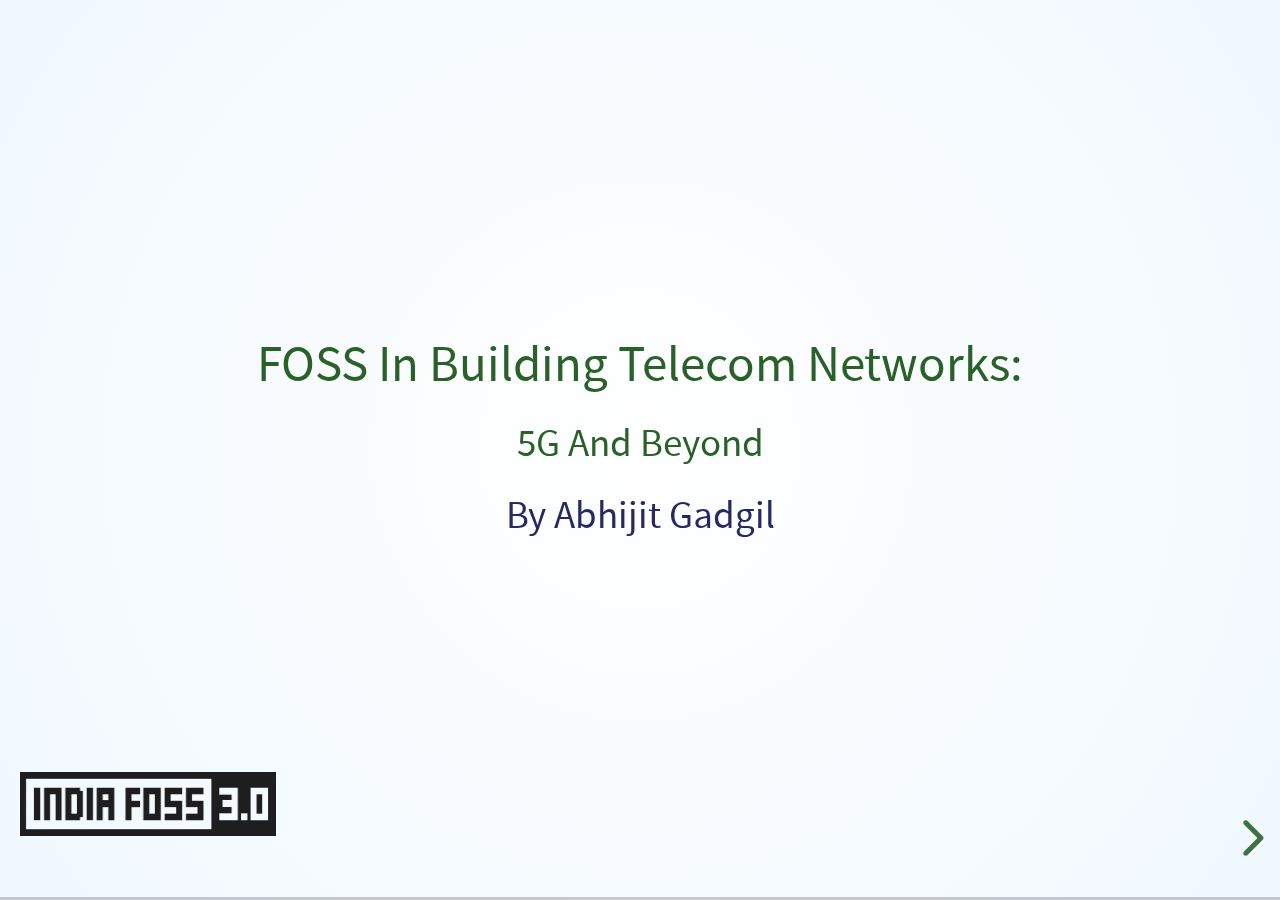
<file: slides/foss30-2023/index.html>
<!doctype html>
<html>
  <head>
    <meta charset="utf-8">
    <meta name="viewport" content="width=device-width, initial-scale=1.0, maximum-scale=1.0, user-scalable=no">
    <meta name="date" content="2023-09-22">

    <title>FOSS in Building Telecom Networks: 5G and Beyond</title>

    <link rel="stylesheet" href="/slides/css/reset.css">
    <link rel="stylesheet" href="/slides/css/reveal.css">
    <link rel="stylesheet" href="/slides/css/theme/hyphenos.css">
    <link rel="stylesheet" href="/slides/css/theme/foss.css">

    <!-- Theme used for syntax highlighting of code -->
    <link rel="stylesheet" href="/slides/hl/styles/foundation.min.css">

    <!-- Printing and PDF exports -->
    <script>
      var link = document.createElement( 'link' );
      link.rel = 'stylesheet';
      link.type = 'text/css';
      link.href = window.location.search.match( /print-pdf/gi ) ? '/slides/css/print/pdf.css' : '/slides/css/print/paper.css';
      document.getElementsByTagName( 'head' )[0].appendChild( link );
    </script>
		<script data-goatcounter="https://stats.hyphenos.io/count"
        async src="//stats.hyphenos.io/count.js"></script>
  </head>
  <body>
    <div class="reveal">
      <div class="slides">


<section>
	<h3>FOSS in building Telecom Networks:</h3>
			<h4>5G and Beyond</h4>
      <h4 class="hosblue"> by Abhijit Gadgil</h4>

</section>
<section data-markdown data-separator="^---"
	 data-separator-vertical="^--"
	 data-separator-notes="^Notes:">

	<script type="text/template">
### Overview of the talk

* 5G Network Architecture
* FOSS Projects in Telecom Infrastructure space
* My contributions to FOSS projects
---

### About Me

1. hyphenOs Software Labs - Systems Software.
2. I am a FOSS Enthusiast, mainly interested in use of FOSS in Modern Telecom Infrastructure.
3. Contributing to several projects in Rust in this space.

---

## 5G Network Architecture
![5G Network](/slides/foss30-2023/5g_network_architecture.drawio.svg "Network Architecture")
--
## 5G Network Architecture

1. Radio Access Network (RAN)
 - Multiplexing Users
 - Providing Radio services
 - Connectivity to the Core Network
2. Core Network
 - User Authentication
 - Network Policies
 - Connectivity to Internet
---
## OpenRAN

![OpenRAN](/slides/foss30-2023/openran.svg "Open RAN")

---

## 5G Core Network
![Core Network](/slides/foss30-2023/core.png "5G Core")

####  (credit: 5g.systemsapproach.org)
---

## FOSS Projects

--
### RAN
  - Open Air Interface (OAI: https://openairinterface.org/)
    - O-CU/O-DU/O-RU implementation
    - UE implementation and emulation

  - ORAN SC (OSC: https://wiki.o-ran-sc.org/ )
    - RAN Intelligent Controlloer (Application Platform)
    - Simulators
    - O-CU/O-DU implementations
    - SDK For platforms
--
### Core
  - Open Air Interface
  - Free5gc (https://github.com/free5gc)
  - Open5GS (https://open5gs.org/
--
### Magma
  - (https://magmacore.org)
  - Project started by Facebook
  - Supports multiple RATs
--
### Magma Architecture
![Magma](/slides/foss30-2023/magma_overview.png "Magma Project")
(Credit: github.com/magma/magma)

---

A Case for Telecom Infrastructure in Rust

- Telecom Infra is a crucial component of any modern society.
- Crucial Infra components should be built using better tools available at disposal.
  * Memory Safety, no data races.
- No GC - Hence no tail latencies (Very important in core infrastructure components).

--
Challenges:

- Proprietary Software predominently:
  * Not enough developers working in FOSS

- Relatively New

- Bootstrapping Required:
  * ASN.1 and SCTP - Protocols widely used in Signaling in Telecom Networks
  * OpenAPI support

---
## Rust Projects

* `hampi` - Rust ASN.1 Toolkit. (https://github.com/gabhijit/hampi)
* `ellora` - Rust SCTP Toolkit. (https://github.com/gabhijit/ellora)
* `xapp-frame-rust` - Rust SDK for ORAN-SC NearRT RIC
---

### Thanks!
![Contact](/slides/foss30-2023/contact-qr.png "Contact Me")

#### Scan QR to contact!

</script>
</section>

      </div>
    </div>

    <script src="/slides/js/reveal.js"></script>

    <script>
      // More info about config & dependencies:
      // - https://github.com/hakimel/reveal.js#configuration
      // - https://github.com/hakimel/reveal.js#dependencies
      Reveal.initialize({
        dependencies: [
          { src: '/slides/plugin/markdown/marked.js' },
          { src: '/slides/plugin/markdown/markdown.js' },
          { src: '/slides/plugin/notes/notes.js', async: true },
          { src: '/slides/plugin/highlight/highlight.js', async: true }
        ]
      });
    </script>
  </body>
</html>
</file>
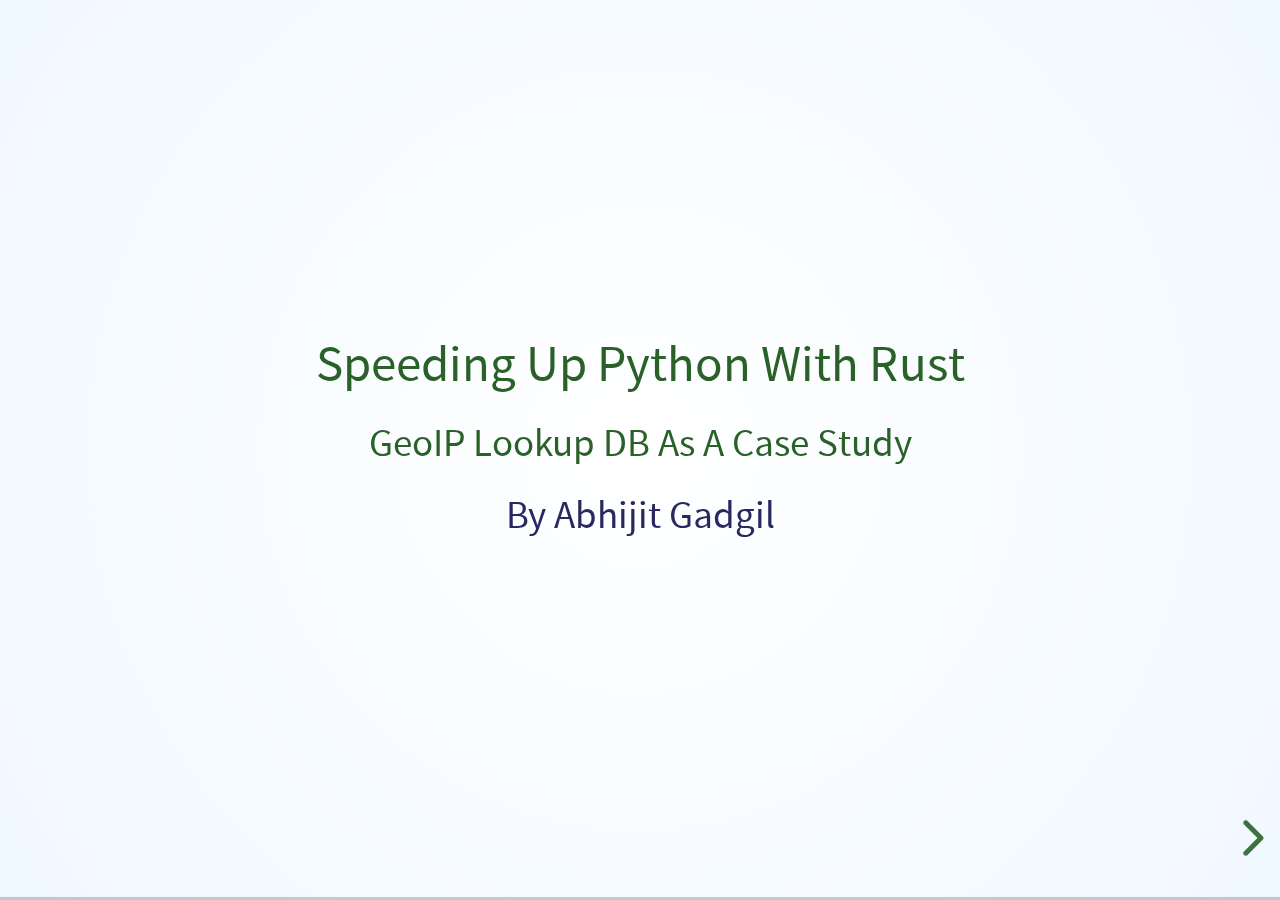
<file: slides/pycon2023-python-rust/index.html>
<!doctype html>
<html>
  <head>
    <meta charset="utf-8">
    <meta name="viewport" content="width=device-width, initial-scale=1.0, maximum-scale=1.0, user-scalable=no">
    <meta name="date" content="2023-09-22">

    <title>Speeding up Python with Rust</title>

    <link rel="stylesheet" href="/slides/css/reset.css">
    <link rel="stylesheet" href="/slides/css/reveal.css">
    <link rel="stylesheet" href="/slides/css/theme/hyphenos.css">

    <!-- Theme used for syntax highlighting of code -->
    <link rel="stylesheet" href="/slides/hl/styles/foundation.min.css">

    <!-- Printing and PDF exports -->
    <script>
      var link = document.createElement( 'link' );
      link.rel = 'stylesheet';
      link.type = 'text/css';
      link.href = window.location.search.match( /print-pdf/gi ) ? '/slides/css/print/pdf.css' : '/slides/css/print/paper.css';
      document.getElementsByTagName( 'head' )[0].appendChild( link );
    </script>
		<script data-goatcounter="https://stats.hyphenos.io/count"
        async src="//stats.hyphenos.io/count.js"></script>
  </head>
  <body>
    <div class="reveal">
      <div class="slides">


<section>
	<h3>Speeding up Python with Rust</h3>
			<h4>GeoIP Lookup DB as a case study</h4>
      <h4 class="hosblue"> by Abhijit Gadgil</h4>

</section>
<section data-markdown data-separator="^---"
	 data-separator-vertical="^--"
	 data-separator-notes="^Notes:">

	<script type="text/template">
### Overview of the talk

* Problem Statement, Solution
	1. Motivation for the implementation.
	2. Internet routing, BGP and making sense of BGP data.
	3. Internet Routing - IP Lookup Problem and Implementation (Python)
* Rust and Python
	4. Rust with Python Bindings (`pyo3`) - Overview and implementation.
	5. Performance comparison

---
### About Me

1. hyphenOs Software Labs - Systems Software.
2. Long time Pythonista and recently a Rustacean for the last couple of years.

---

Map IP Address of the Server to it's Geo-location. Essentially a Geo-IP Lookup problem.

--

Can Python come to help here?

---
## What Internet Looks like

![Internet](/slides/pycon2023-python-rust/Internet_map.png "Internet")
--

## Internet and BGP

1. Internet is a giant network of many small interconnected networks.
2. Each of these networks is called as an Autonomous System (or AS).
3. Each of these networks have one or more routers that run a protocol called Border Gateway Protocol (BGP)
4. Through BGP the routers learn about routes from their neighbours and in turn also advertise routes that are reachable through them.

--

### Internet routing - Autonomous Systems
![Autonomous Systems](/slides/pycon2023-python-rust/autonomous-systems.drawio.png "Autonomous Systems")

--

Each Autonomous System maps to a Prefix (eg. AS 20000 ie. 'E' Maps to a prefix '23.1.24.0/24' in the example above.)

--

## Public Datasets for BGP Updates and AS Information

1. Routeviews (https://routeviews.org/bgpdata/) for BGP RIB Updates
2. Caida (https://publicdata.caida.org/datasets/) for Autonomous Systems Data

--

## Overview of the solution

1. Using publicly available datasets, build a routing table.
2. Perform lookup in the routing table
3. Map Autonomous Systems to Organization and thus to country
4. IP Lookup &rarr; Autonomous System &rarr; Organization &rarr; Country

---

BGP Routing Updates data is available as MRT file-format as defined in RFC6396.

Snapshot of data saved by a BGP router at regular time intervals.

We are interested in IPV4 Unicast types Routing Information Base Entries. (`RIBEntry`)

--
## Parsing MRT Format Files.

```python [1-4|5-8|9-31|32-]
class MRTDumper:
    '''A Class wrapping an MRT Data File. This implements an iterator
		over the RIB Entries found in the MRT Data file. Works with Gzip
		and BZ2 encoded files.'''

		...
```
--

```python

class MRTDumper:
	...
	# MRTHeader = namedtuple('MRTHeader', ['ts', 'type', 'subtype', 'length'])
	# MRT_HEADER_LENGTH = 12
	# _MRT_HDR_PACKSTR = '>IHHI'
	def __next__(self):
        if not self._file_reader:
            raise StopIteration
        f = self._file_reader
        try:
            x = f.read(MRT_HEADER_LENGTH)
            m = MRTHeader(*struct.unpack(_MRT_HDR_PACKSTR, x))
        except:
            raise StopIteration

        e = f.read(m.length)
        entry = read_mrt_entry(m, e, self)
        return entry
		...
```
--

## Example Parsed RIB Entry

```json
{
  "ORIGIN": "IGP",
  "ASPATH": [
    18106,
    6939,
    6762,
    49666,
    12880
  ],
  "NEXTHOP": "202.73.40.45",
  "PEER_IP": "202.73.40.45",
  "PEER_AS": 18106,
  "PREFIX": "2.189.77.0/24"
}
```
---

## IP Lookup Problem: IP Address to Destination

1. Why not simply a hashtable?
2. Longest Prefix Match - Tries
3. Radix Lookup - a simple table based approach..

--

## Route Table data structure

Start with a 'Level 0' Lookup Table of 64K Entries.
Numerical value of first 2 octets as index in the table.

![Level 0 Table](/slides/pycon2023-python-rust/level0-empty.drawio.png "Level 0 Table")

--

`Table.add('192.168.0.0/16', 'AS 100')`


![Route 192.168.0.0/16](/slides/pycon2023-python-rust/level0-1-entry.drawio.png "Route 192.168.0.0/16")

--

`Table.add('192.168.1.0/24', 'AS 200')`


![Route 192.168.1.0/24](/slides/pycon2023-python-rust/level0-1-2-entry.drawio.png "Route 192.168.1.0/24")

--
`Table.add('192.168.1.16/28', 'AS 300')`


![Route 192.168.1.16/28](/slides/pycon2023-python-rust/level0-2-3-entry.drawio.png "Route 192.168.1.16/28")

--

## Routing Table Lookup

| IP Address | Destination AS |
|-------|-------|
|192.168.1.17 | AS 300 |
|192.168.1.7 | AS 200|
|192.168.0.17 | AS 100|
|192.165.100.1 | None |

--

Using `numpy.dtype` for Routing Table.

---

# Speeding up Lookup Performance in Rust

---

## Rust and Python: The Ecosystem

1. `pyo3` - For developing Python extension modules in Rust.
2. `maturin` - Binary for building/publishing rust crates as Python packages.

Note: This is enough to get started, `pyo3` documentation covers several other details.
---

## Getting Started: A very basic workflow

```shell
# This installs `maturin` a tool required for building/distributing
# python extensions in Rust.
$ pip install maturin

# This creates a new rust `crate`
$ maturin init cpy-rust

```
--

##  Generated `Cargo.toml`

```toml
[package]
name = "cpy-rust"
version = "0.1.0"
edition = "2021"

# See more keys and their definitions at https://doc.rust-lang.org/cargo/reference/manifest.html
[lib]
name = "cpy_rust"
crate-type = ["cdylib"]

[dependencies]
pyo3 = "0.19.0"
```

--

## Generated `pyproject.toml`

```toml
[build-system]
requires = ["maturin>=1.2,<2.0"]
build-backend = "maturin"

[project]
name = "cpy-rust"
requires-python = ">=3.7"
classifiers = [
    "Programming Language :: Rust",
    "Programming Language :: Python :: Implementation :: CPython",
    "Programming Language :: Python :: Implementation :: PyPy",
]


[tool.maturin]

```
--
## Build and install python module

```shell
# Maturin requires virtual env to be created. So we first create that
$ python -m venv venv3
$ . venv3/bin/activate

# Run `maturin develop` to build and install locally in the virtual env.
$ maturin develop
```

This command builds the extension module using `cargo` tool and the built extension module is installed inside the `virtualenv`.

---

## Using `pyo3` API: Rust `struct` to Python `class`

We will look at the Routing Table implementation in Rust and how Python bindings are generated.
--

```rust

use pyo3::prelude::*;

#[pyclass]
#[derive(Debug, Default, Clone)]
struct RouteEntry {
    children: Option<RouteEntryTable>,
    index: usize,
    output_index: u32,
    prefix_length: u8,
    r#final: bool,
}

#[pyclass]
#[derive(Default, Clone)]
struct RouteEntryTable(Vec<RouteEntry>);
```
--
## Route Table Implementation with Python Bindings

```rust

#[pyclass]
#[derive(Debug, Default)]
pub struct RouteTable {
    level0_table: RouteEntryTable,
    route_entries_allocated: u32,
}

struct TableSize(u32, u8);

#[pymethods]
impl RouteTable {
	...
}

```
--

```rust

#[pymethods]
impl RouteTable {
    ...

    #[new]
    pub fn new() -> Self {
        let entries = vec![RouteEntry::default(); 65536];
        let level0_table = RouteEntryTable(entries);
        let route_entries_allocated = 65536;

        Self {
            level0_table,
            route_entries_allocated,
        }
    }
	...

```
--
## RouteTable API methods

```rust

#[pymethods]
impl RouteTable {
    ...
    pub fn lookup(&self, ip_address: &str) -> Option<u32> {
			...
    }

    pub fn add(&mut self, prefix: &str, length: u8, destination_idx: u32) {
			...
    }

    pub fn delete(&mut self, prefix: &str, length: u8) {
			...
    }

		...
}

```
--
## RouteTable API methods - Static Methods in Python Class.

```rust

#[pymethods]
impl RouteTable {
    ...
    #[staticmethod]
    fn delete_from_table( table: &mut RouteEntryTable, octets: [u8; 4],
        length: u8, level: usize,) -> u32 {
			...
    }

    #[staticmethod]
    fn add_in_table(
        table: &mut RouteEntryTable, prefix_octets: [u8; 4], length: u8,
        destination_idx: u32, level: usize,) -> u32 {
			...
    }

		...
```
--

## Python Module and Module API

```rust

#[pymodule]
fn route_table(_py: Python<'_>, m: &PyModule) -> PyResult<()> {
    m.add_class::<RouteEntry>()?;
    m.add_class::<RouteEntryTable>()?;
    m.add_class::<RouteTable>()?;
    Ok(())
}

```

--

## Python API Usage

```shell
$ python
Python 3.8.7 (default, Jun 26 2023, 10:05:27)
[GCC 11.3.0] on linux
Type "help", "copyright", "credits" or "license" for more information.
>>> import route_table
>>> dir(route_table)
['RouteEntry', 'RouteEntryTable', 'RouteTable', '__all__',
'__builtins__', '__cached__', '__doc__', '__file__', '__loader__',
'__name__', '__package__', '__path__', '__spec__', 'route_table']
>>>

```

---

## Route Table Lookup Performance

Rust approach is about 450% to 500% about 4.5-5.0 times faster than the Python approach (4.5-5 ms vs 1-1.2 ms for 1000 IP address lookups)

---

# Thanks!

1. Email: gabhijit@iitbombay.org
2. Github: https://github.com/gabhijit
3. LinkedIn: https://linkedin.com/in/gabhijit
3. Slides: https://hyphenos.io/slides/pycon2023-python-rust/
4. Code:
  - https://github.com/gabhijit/ipgiri (Python)
  - https://github.com/gabhijit/rust-learning/tree/master/rust-mrtdump (Rust)

</script>
</section>

      </div>
    </div>

    <script src="/slides/js/reveal.js"></script>

    <script>
      // More info about config & dependencies:
      // - https://github.com/hakimel/reveal.js#configuration
      // - https://github.com/hakimel/reveal.js#dependencies
      Reveal.initialize({
        dependencies: [
          { src: '/slides/plugin/markdown/marked.js' },
          { src: '/slides/plugin/markdown/markdown.js' },
          { src: '/slides/plugin/notes/notes.js', async: true },
          { src: '/slides/plugin/highlight/highlight.js', async: true }
        ]
      });
    </script>
  </body>
</html>
</file>
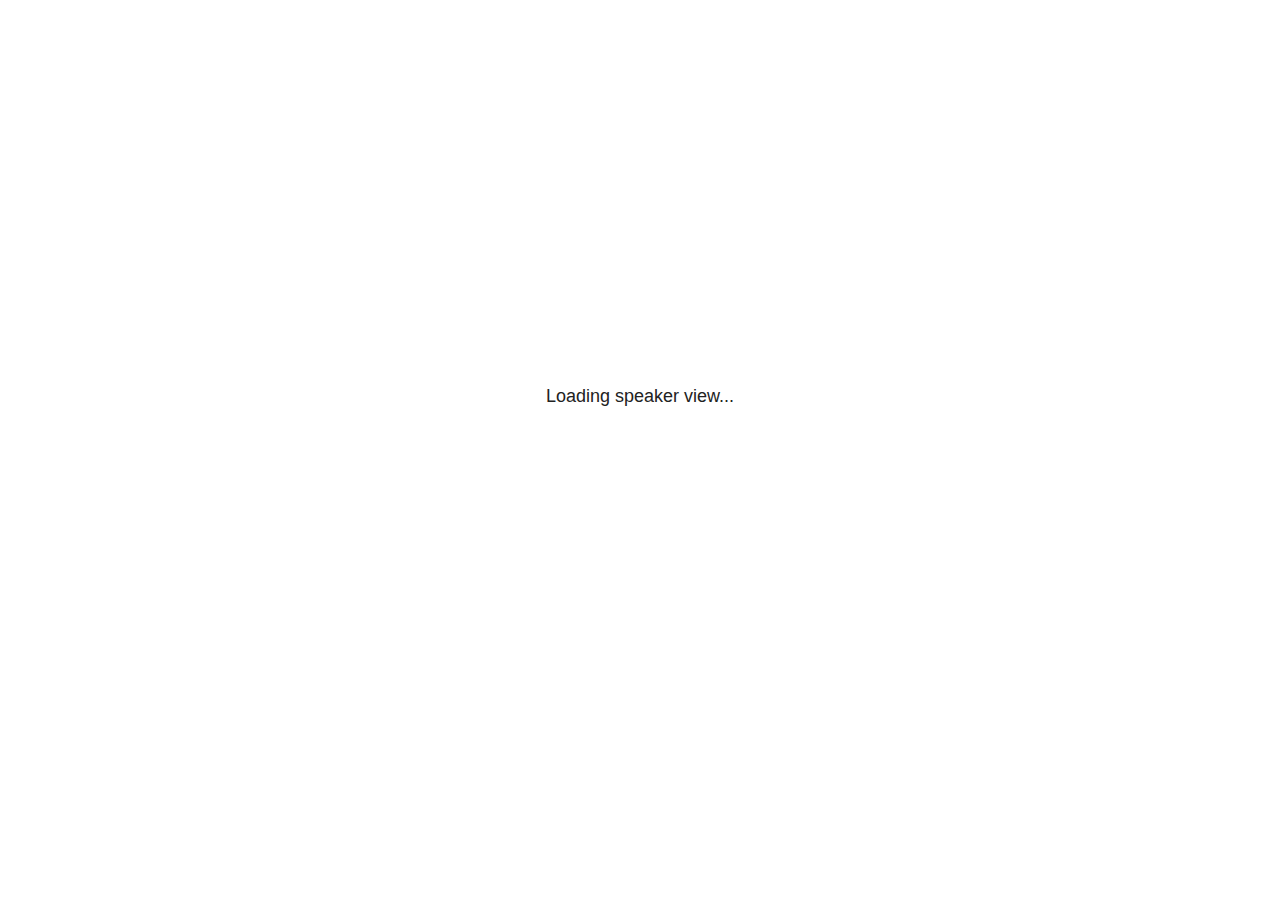
<file: slides/plugin/notes/notes.html>
<!doctype html>
<html lang="en">
	<head>
		<meta charset="utf-8">

		<title>reveal.js - Slide Notes</title>

		<style>
			body {
				font-family: Helvetica;
				font-size: 18px;
			}

			#current-slide,
			#upcoming-slide,
			#speaker-controls {
				padding: 6px;
				box-sizing: border-box;
				-moz-box-sizing: border-box;
			}

			#current-slide iframe,
			#upcoming-slide iframe {
				width: 100%;
				height: 100%;
				border: 1px solid #ddd;
			}

			#current-slide .label,
			#upcoming-slide .label {
				position: absolute;
				top: 10px;
				left: 10px;
				z-index: 2;
			}

			#connection-status {
				position: absolute;
				top: 0;
				left: 0;
				width: 100%;
				height: 100%;
				z-index: 20;
				padding: 30% 20% 20% 20%;
				font-size: 18px;
				color: #222;
				background: #fff;
				text-align: center;
				box-sizing: border-box;
				line-height: 1.4;
			}

			.overlay-element {
				height: 34px;
				line-height: 34px;
				padding: 0 10px;
				text-shadow: none;
				background: rgba( 220, 220, 220, 0.8 );
				color: #222;
				font-size: 14px;
			}

			.overlay-element.interactive:hover {
				background: rgba( 220, 220, 220, 1 );
			}

			#current-slide {
				position: absolute;
				width: 60%;
				height: 100%;
				top: 0;
				left: 0;
				padding-right: 0;
			}

			#upcoming-slide {
				position: absolute;
				width: 40%;
				height: 40%;
				right: 0;
				top: 0;
			}

			/* Speaker controls */
			#speaker-controls {
				position: absolute;
				top: 40%;
				right: 0;
				width: 40%;
				height: 60%;
				overflow: auto;
				font-size: 18px;
			}

				.speaker-controls-time.hidden,
				.speaker-controls-notes.hidden {
					display: none;
				}

				.speaker-controls-time .label,
				.speaker-controls-pace .label,
				.speaker-controls-notes .label {
					text-transform: uppercase;
					font-weight: normal;
					font-size: 0.66em;
					color: #666;
					margin: 0;
				}

				.speaker-controls-time, .speaker-controls-pace {
					border-bottom: 1px solid rgba( 200, 200, 200, 0.5 );
					margin-bottom: 10px;
					padding: 10px 16px;
					padding-bottom: 20px;
					cursor: pointer;
				}

				.speaker-controls-time .reset-button {
					opacity: 0;
					float: right;
					color: #666;
					text-decoration: none;
				}
				.speaker-controls-time:hover .reset-button {
					opacity: 1;
				}

				.speaker-controls-time .timer,
				.speaker-controls-time .clock {
					width: 50%;
				}

				.speaker-controls-time .timer,
				.speaker-controls-time .clock,
				.speaker-controls-time .pacing .hours-value,
				.speaker-controls-time .pacing .minutes-value,
				.speaker-controls-time .pacing .seconds-value {
					font-size: 1.9em;
				}

				.speaker-controls-time .timer {
					float: left;
				}

				.speaker-controls-time .clock {
					float: right;
					text-align: right;
				}

				.speaker-controls-time span.mute {
					opacity: 0.3;
				}

				.speaker-controls-time .pacing-title {
					margin-top: 5px;
				}

				.speaker-controls-time .pacing.ahead {
					color: blue;
				}

				.speaker-controls-time .pacing.on-track {
					color: green;
				}

				.speaker-controls-time .pacing.behind {
					color: red;
				}

				.speaker-controls-notes {
					padding: 10px 16px;
				}

				.speaker-controls-notes .value {
					margin-top: 5px;
					line-height: 1.4;
					font-size: 1.2em;
				}

			/* Layout selector */
			#speaker-layout {
				position: absolute;
				top: 10px;
				right: 10px;
				color: #222;
				z-index: 10;
			}
				#speaker-layout select {
					position: absolute;
					width: 100%;
					height: 100%;
					top: 0;
					left: 0;
					border: 0;
					box-shadow: 0;
					cursor: pointer;
					opacity: 0;

					font-size: 1em;
					background-color: transparent;

					-moz-appearance: none;
					-webkit-appearance: none;
					-webkit-tap-highlight-color: rgba(0, 0, 0, 0);
				}

				#speaker-layout select:focus {
					outline: none;
					box-shadow: none;
				}

			.clear {
				clear: both;
			}

			/* Speaker layout: Wide */
			body[data-speaker-layout="wide"] #current-slide,
			body[data-speaker-layout="wide"] #upcoming-slide {
				width: 50%;
				height: 45%;
				padding: 6px;
			}

			body[data-speaker-layout="wide"] #current-slide {
				top: 0;
				left: 0;
			}

			body[data-speaker-layout="wide"] #upcoming-slide {
				top: 0;
				left: 50%;
			}

			body[data-speaker-layout="wide"] #speaker-controls {
				top: 45%;
				left: 0;
				width: 100%;
				height: 50%;
				font-size: 1.25em;
			}

			/* Speaker layout: Tall */
			body[data-speaker-layout="tall"] #current-slide,
			body[data-speaker-layout="tall"] #upcoming-slide {
				width: 45%;
				height: 50%;
				padding: 6px;
			}

			body[data-speaker-layout="tall"] #current-slide {
				top: 0;
				left: 0;
			}

			body[data-speaker-layout="tall"] #upcoming-slide {
				top: 50%;
				left: 0;
			}

			body[data-speaker-layout="tall"] #speaker-controls {
				padding-top: 40px;
				top: 0;
				left: 45%;
				width: 55%;
				height: 100%;
				font-size: 1.25em;
			}

			/* Speaker layout: Notes only */
			body[data-speaker-layout="notes-only"] #current-slide,
			body[data-speaker-layout="notes-only"] #upcoming-slide {
				display: none;
			}

			body[data-speaker-layout="notes-only"] #speaker-controls {
				padding-top: 40px;
				top: 0;
				left: 0;
				width: 100%;
				height: 100%;
				font-size: 1.25em;
			}

			@media screen and (max-width: 1080px) {
				body[data-speaker-layout="default"] #speaker-controls {
					font-size: 16px;
				}
			}

			@media screen and (max-width: 900px) {
				body[data-speaker-layout="default"] #speaker-controls {
					font-size: 14px;
				}
			}

			@media screen and (max-width: 800px) {
				body[data-speaker-layout="default"] #speaker-controls {
					font-size: 12px;
				}
			}

		</style>
	</head>

	<body>

		<div id="connection-status">Loading speaker view...</div>

		<div id="current-slide"></div>
		<div id="upcoming-slide"><span class="overlay-element label">Upcoming</span></div>
		<div id="speaker-controls">
			<div class="speaker-controls-time">
				<h4 class="label">Time <span class="reset-button">Click to Reset</span></h4>
				<div class="clock">
					<span class="clock-value">0:00 AM</span>
				</div>
				<div class="timer">
					<span class="hours-value">00</span><span class="minutes-value">:00</span><span class="seconds-value">:00</span>
				</div>
				<div class="clear"></div>

				<h4 class="label pacing-title" style="display: none">Pacing – Time to finish current slide</h4>
				<div class="pacing" style="display: none">
					<span class="hours-value">00</span><span class="minutes-value">:00</span><span class="seconds-value">:00</span>
				</div>
			</div>

			<div class="speaker-controls-notes hidden">
				<h4 class="label">Notes</h4>
				<div class="value"></div>
			</div>
		</div>
		<div id="speaker-layout" class="overlay-element interactive">
			<span class="speaker-layout-label"></span>
			<select class="speaker-layout-dropdown"></select>
		</div>

		<script src="../../plugin/markdown/marked.js"></script>
		<script>

			(function() {

				var notes,
					notesValue,
					currentState,
					currentSlide,
					upcomingSlide,
					layoutLabel,
					layoutDropdown,
					pendingCalls = {},
					lastRevealApiCallId = 0,
					connected = false;

				var SPEAKER_LAYOUTS = {
					'default': 'Default',
					'wide': 'Wide',
					'tall': 'Tall',
					'notes-only': 'Notes only'
				};

				setupLayout();

				var connectionStatus = document.querySelector( '#connection-status' );
				var connectionTimeout = setTimeout( function() {
					connectionStatus.innerHTML = 'Error connecting to main window.<br>Please try closing and reopening the speaker view.';
				}, 5000 );

				window.addEventListener( 'message', function( event ) {

					clearTimeout( connectionTimeout );
					connectionStatus.style.display = 'none';

					var data = JSON.parse( event.data );

					// The overview mode is only useful to the reveal.js instance
					// where navigation occurs so we don't sync it
					if( data.state ) delete data.state.overview;

					// Messages sent by the notes plugin inside of the main window
					if( data && data.namespace === 'reveal-notes' ) {
						if( data.type === 'connect' ) {
							handleConnectMessage( data );
						}
						else if( data.type === 'state' ) {
							handleStateMessage( data );
						}
						else if( data.type === 'return' ) {
							pendingCalls[data.callId](data.result);
							delete pendingCalls[data.callId];
						}
					}
					// Messages sent by the reveal.js inside of the current slide preview
					else if( data && data.namespace === 'reveal' ) {
						if( /ready/.test( data.eventName ) ) {
							// Send a message back to notify that the handshake is complete
							window.opener.postMessage( JSON.stringify({ namespace: 'reveal-notes', type: 'connected'} ), '*' );
						}
						else if( /slidechanged|fragmentshown|fragmenthidden|paused|resumed/.test( data.eventName ) && currentState !== JSON.stringify( data.state ) ) {

							window.opener.postMessage( JSON.stringify({ method: 'setState', args: [ data.state ]} ), '*' );

						}
					}

				} );

				/**
				 * Asynchronously calls the Reveal.js API of the main frame.
				 */
				function callRevealApi( methodName, methodArguments, callback ) {

					var callId = ++lastRevealApiCallId;
					pendingCalls[callId] = callback;
					window.opener.postMessage( JSON.stringify( {
						namespace: 'reveal-notes',
						type: 'call',
						callId: callId,
						methodName: methodName,
						arguments: methodArguments
					} ), '*' );

				}

				/**
				 * Called when the main window is trying to establish a
				 * connection.
				 */
				function handleConnectMessage( data ) {

					if( connected === false ) {
						connected = true;

						setupIframes( data );
						setupKeyboard();
						setupNotes();
						setupTimer();
					}

				}

				/**
				 * Called when the main window sends an updated state.
				 */
				function handleStateMessage( data ) {

					// Store the most recently set state to avoid circular loops
					// applying the same state
					currentState = JSON.stringify( data.state );

					// No need for updating the notes in case of fragment changes
					if ( data.notes ) {
						notes.classList.remove( 'hidden' );
						notesValue.style.whiteSpace = data.whitespace;
						if( data.markdown ) {
							notesValue.innerHTML = marked( data.notes );
						}
						else {
							notesValue.innerHTML = data.notes;
						}
					}
					else {
						notes.classList.add( 'hidden' );
					}

					// Update the note slides
					currentSlide.contentWindow.postMessage( JSON.stringify({ method: 'setState', args: [ data.state ] }), '*' );
					upcomingSlide.contentWindow.postMessage( JSON.stringify({ method: 'setState', args: [ data.state ] }), '*' );
					upcomingSlide.contentWindow.postMessage( JSON.stringify({ method: 'next' }), '*' );

				}

				// Limit to max one state update per X ms
				handleStateMessage = debounce( handleStateMessage, 200 );

				/**
				 * Forward keyboard events to the current slide window.
				 * This enables keyboard events to work even if focus
				 * isn't set on the current slide iframe.
				 *
				 * Block F5 default handling, it reloads and disconnects
				 * the speaker notes window.
				 */
				function setupKeyboard() {

					document.addEventListener( 'keydown', function( event ) {
						if( event.keyCode === 116 || ( event.metaKey && event.keyCode === 82 ) ) {
							event.preventDefault();
							return false;
						}
						currentSlide.contentWindow.postMessage( JSON.stringify({ method: 'triggerKey', args: [ event.keyCode ] }), '*' );
					} );

				}

				/**
				 * Creates the preview iframes.
				 */
				function setupIframes( data ) {

					var params = [
						'receiver',
						'progress=false',
						'history=false',
						'transition=none',
						'autoSlide=0',
						'backgroundTransition=none'
					].join( '&' );

					var urlSeparator = /\?/.test(data.url) ? '&' : '?';
					var hash = '#/' + data.state.indexh + '/' + data.state.indexv;
					var currentURL = data.url + urlSeparator + params + '&postMessageEvents=true' + hash;
					var upcomingURL = data.url + urlSeparator + params + '&controls=false' + hash;

					currentSlide = document.createElement( 'iframe' );
					currentSlide.setAttribute( 'width', 1280 );
					currentSlide.setAttribute( 'height', 1024 );
					currentSlide.setAttribute( 'src', currentURL );
					document.querySelector( '#current-slide' ).appendChild( currentSlide );

					upcomingSlide = document.createElement( 'iframe' );
					upcomingSlide.setAttribute( 'width', 640 );
					upcomingSlide.setAttribute( 'height', 512 );
					upcomingSlide.setAttribute( 'src', upcomingURL );
					document.querySelector( '#upcoming-slide' ).appendChild( upcomingSlide );

				}

				/**
				 * Setup the notes UI.
				 */
				function setupNotes() {

					notes = document.querySelector( '.speaker-controls-notes' );
					notesValue = document.querySelector( '.speaker-controls-notes .value' );

				}

				function getTimings( callback ) {

					callRevealApi( 'getSlidesAttributes', [], function ( slideAttributes ) {
						callRevealApi( 'getConfig', [], function ( config ) {
							var defaultTiming = config.defaultTiming;
							if (defaultTiming == null) {
								callback(null);
								return;
							}

							var timings = [];
							for ( var i in slideAttributes ) {
								var slide = slideAttributes[ i ];
								var timing = defaultTiming;
								if( slide.hasOwnProperty( 'data-timing' )) {
									var t = slide[ 'data-timing' ];
									timing = parseInt(t);
									if( isNaN(timing) ) {
										console.warn("Could not parse timing '" + t + "' of slide " + i + "; using default of " + defaultTiming);
										timing = defaultTiming;
									}
								}
								timings.push(timing);
							}

							callback( timings );
						} );
					} );

				}

				/**
				 * Return the number of seconds allocated for presenting
				 * all slides up to and including this one.
				 */
				function getTimeAllocated( timings, callback ) {

					callRevealApi( 'getSlidePastCount', [], function ( currentSlide ) {
						var allocated = 0;
						for (var i in timings.slice(0, currentSlide + 1)) {
							allocated += timings[i];
						}
						callback( allocated );
					} );

				}

				/**
				 * Create the timer and clock and start updating them
				 * at an interval.
				 */
				function setupTimer() {

					var start = new Date(),
					timeEl = document.querySelector( '.speaker-controls-time' ),
					clockEl = timeEl.querySelector( '.clock-value' ),
					hoursEl = timeEl.querySelector( '.hours-value' ),
					minutesEl = timeEl.querySelector( '.minutes-value' ),
					secondsEl = timeEl.querySelector( '.seconds-value' ),
					pacingTitleEl = timeEl.querySelector( '.pacing-title' ),
					pacingEl = timeEl.querySelector( '.pacing' ),
					pacingHoursEl = pacingEl.querySelector( '.hours-value' ),
					pacingMinutesEl = pacingEl.querySelector( '.minutes-value' ),
					pacingSecondsEl = pacingEl.querySelector( '.seconds-value' );

					var timings = null;
					getTimings( function ( _timings ) {

						timings = _timings;
						if (_timings !== null) {
							pacingTitleEl.style.removeProperty('display');
							pacingEl.style.removeProperty('display');
						}

						// Update once directly
						_updateTimer();

						// Then update every second
						setInterval( _updateTimer, 1000 );

					} );


					function _resetTimer() {

						if (timings == null) {
							start = new Date();
							_updateTimer();
						}
						else {
							// Reset timer to beginning of current slide
							getTimeAllocated( timings, function ( slideEndTimingSeconds ) {
								var slideEndTiming = slideEndTimingSeconds * 1000;
								callRevealApi( 'getSlidePastCount', [], function ( currentSlide ) {
									var currentSlideTiming = timings[currentSlide] * 1000;
									var previousSlidesTiming = slideEndTiming - currentSlideTiming;
									var now = new Date();
									start = new Date(now.getTime() - previousSlidesTiming);
									_updateTimer();
								} );
							} );
						}

					}

					timeEl.addEventListener( 'click', function() {
						_resetTimer();
						return false;
					} );

					function _displayTime( hrEl, minEl, secEl, time) {

						var sign = Math.sign(time) == -1 ? "-" : "";
						time = Math.abs(Math.round(time / 1000));
						var seconds = time % 60;
						var minutes = Math.floor( time / 60 ) % 60 ;
						var hours = Math.floor( time / ( 60 * 60 )) ;
						hrEl.innerHTML = sign + zeroPadInteger( hours );
						if (hours == 0) {
							hrEl.classList.add( 'mute' );
						}
						else {
							hrEl.classList.remove( 'mute' );
						}
						minEl.innerHTML = ':' + zeroPadInteger( minutes );
						if (hours == 0 && minutes == 0) {
							minEl.classList.add( 'mute' );
						}
						else {
							minEl.classList.remove( 'mute' );
						}
						secEl.innerHTML = ':' + zeroPadInteger( seconds );
					}

					function _updateTimer() {

						var diff, hours, minutes, seconds,
						now = new Date();

						diff = now.getTime() - start.getTime();

						clockEl.innerHTML = now.toLocaleTimeString( 'en-US', { hour12: true, hour: '2-digit', minute:'2-digit' } );
						_displayTime( hoursEl, minutesEl, secondsEl, diff );
						if (timings !== null) {
							_updatePacing(diff);
						}

					}

					function _updatePacing(diff) {

						getTimeAllocated( timings, function ( slideEndTimingSeconds ) {
							var slideEndTiming = slideEndTimingSeconds * 1000;

							callRevealApi( 'getSlidePastCount', [], function ( currentSlide ) {
								var currentSlideTiming = timings[currentSlide] * 1000;
								var timeLeftCurrentSlide = slideEndTiming - diff;
								if (timeLeftCurrentSlide < 0) {
									pacingEl.className = 'pacing behind';
								}
								else if (timeLeftCurrentSlide < currentSlideTiming) {
									pacingEl.className = 'pacing on-track';
								}
								else {
									pacingEl.className = 'pacing ahead';
								}
								_displayTime( pacingHoursEl, pacingMinutesEl, pacingSecondsEl, timeLeftCurrentSlide );
							} );
						} );
					}

				}

				/**
				 * Sets up the speaker view layout and layout selector.
				 */
				function setupLayout() {

					layoutDropdown = document.querySelector( '.speaker-layout-dropdown' );
					layoutLabel = document.querySelector( '.speaker-layout-label' );

					// Render the list of available layouts
					for( var id in SPEAKER_LAYOUTS ) {
						var option = document.createElement( 'option' );
						option.setAttribute( 'value', id );
						option.textContent = SPEAKER_LAYOUTS[ id ];
						layoutDropdown.appendChild( option );
					}

					// Monitor the dropdown for changes
					layoutDropdown.addEventListener( 'change', function( event ) {

						setLayout( layoutDropdown.value );

					}, false );

					// Restore any currently persisted layout
					setLayout( getLayout() );

				}

				/**
				 * Sets a new speaker view layout. The layout is persisted
				 * in local storage.
				 */
				function setLayout( value ) {

					var title = SPEAKER_LAYOUTS[ value ];

					layoutLabel.innerHTML = 'Layout' + ( title ? ( ': ' + title ) : '' );
					layoutDropdown.value = value;

					document.body.setAttribute( 'data-speaker-layout', value );

					// Persist locally
					if( supportsLocalStorage() ) {
						window.localStorage.setItem( 'reveal-speaker-layout', value );
					}

				}

				/**
				 * Returns the ID of the most recently set speaker layout
				 * or our default layout if none has been set.
				 */
				function getLayout() {

					if( supportsLocalStorage() ) {
						var layout = window.localStorage.getItem( 'reveal-speaker-layout' );
						if( layout ) {
							return layout;
						}
					}

					// Default to the first record in the layouts hash
					for( var id in SPEAKER_LAYOUTS ) {
						return id;
					}

				}

				function supportsLocalStorage() {

					try {
						localStorage.setItem('test', 'test');
						localStorage.removeItem('test');
						return true;
					}
					catch( e ) {
						return false;
					}

				}

				function zeroPadInteger( num ) {

					var str = '00' + parseInt( num );
					return str.substring( str.length - 2 );

				}

				/**
				 * Limits the frequency at which a function can be called.
				 */
				function debounce( fn, ms ) {

					var lastTime = 0,
						timeout;

					return function() {

						var args = arguments;
						var context = this;

						clearTimeout( timeout );

						var timeSinceLastCall = Date.now() - lastTime;
						if( timeSinceLastCall > ms ) {
							fn.apply( context, args );
							lastTime = Date.now();
						}
						else {
							timeout = setTimeout( function() {
								fn.apply( context, args );
								lastTime = Date.now();
							}, ms - timeSinceLastCall );
						}

					}

				}

			})();

		</script>
	</body>
</html>
</file>
<file: slides/css/theme/hyphenos.css>
/**
 * White theme for reveal.js. This is the opposite of the 'black' theme.
 *
 * By Hakim El Hattab, http://hakim.se
 */
@import url(/slides/lib/font/source-sans-pro/source-sans-pro.css);
section.has-dark-background, section.has-dark-background h1, section.has-dark-background h2, section.has-dark-background h3, section.has-dark-background h4, section.has-dark-background h5, section.has-dark-background h6 {
  color: #fff; }

body:before {
  position: absolute;
  content: "";
  display: block;
  background: url("https://hyphenos.io/assets/img/hyphenOs_256x64.png") left top no-repeat;
  width: 256px;
  height: 64px;
  bottom: 64px;
  left: 20px;
  background-size: 256px 64px;
  z-index: 9999; }

/*********************************************
 * GLOBAL STYLES
 *********************************************/
body {
  background: #f0f8ff;
  background: -moz-radial-gradient(center, circle cover, #fff 0%, #f0f8ff 100%);
  background: -webkit-gradient(radial, center center, 0px, center center, 100%, color-stop(0%, #fff), color-stop(100%, #f0f8ff));
  background: -webkit-radial-gradient(center, circle cover, #fff 0%, #f0f8ff 100%);
  background: -o-radial-gradient(center, circle cover, #fff 0%, #f0f8ff 100%);
  background: -ms-radial-gradient(center, circle cover, #fff 0%, #f0f8ff 100%);
  background: radial-gradient(center, circle cover, #fff 0%, #f0f8ff 100%);
  background-color: #f0f8ff; }

.reveal {
  font-family: "Source Sans Pro", Helvetica, sans-serif;
  font-size: 32px;
  font-weight: normal;
  color: #292961; }

::selection {
  color: #fff;
  background: #53b653;
  text-shadow: none; }

::-moz-selection {
  color: #fff;
  background: #53b653;
  text-shadow: none; }

.reveal .slides section,
.reveal .slides section > section {
  line-height: 1.3;
  font-weight: inherit; }

/*********************************************
 * HEADERS
 *********************************************/
.reveal h1,
.reveal h2,
.reveal h3,
.reveal h4,
.reveal h5,
.reveal h6 {
  margin: 0 0 20px 0;
  color: #296129;
  font-family: "Source Sans Pro", Helvetica, sans-serif;
  font-weight: 400;
  line-height: 1.2;
  letter-spacing: normal;
  text-transform: capitalize;
  text-shadow: none;
  word-wrap: break-word; }

.reveal h1 {
  font-size: 2.5em; }

.reveal h2 {
  font-size: 1.6em; }

.reveal h3 {
  font-size: 1.3em; }

.reveal h4 {
  font-size: 1em; }

.reveal h1 {
  text-shadow: none; }

/*********************************************
 * OTHER
 *********************************************/
.reveal p {
  margin: 20px 0;
  text-align: left;
  line-height: 1.3; }

/* Ensure certain elements are never larger than the slide itself */
.reveal img,
.reveal video,
.reveal iframe {
  max-width: 95%;
  max-height: 95%; }

.reveal strong,
.reveal b {
  font-weight: bold; }

.reveal em {
  font-style: italic; }

.reveal ol,
.reveal dl,
.reveal ul {
  display: inline-block;
  text-align: left;
  margin: 0 0 0 1em; }

.reveal ol {
  list-style-type: decimal; }

.reveal ul {
  list-style-type: disc; }

.reveal ul ul {
  list-style-type: square; }

.reveal ul ul ul {
  list-style-type: circle; }

.reveal ul ul,
.reveal ul ol,
.reveal ol ol,
.reveal ol ul {
  display: block;
  margin-left: 40px; }

.reveal dt {
  font-weight: bold; }

.reveal dd {
  margin-left: 40px; }

.reveal blockquote {
  display: block;
  position: relative;
  width: 70%;
  margin: 20px auto;
  padding: 5px;
  font-style: italic;
  background: rgba(255, 255, 255, 0.05);
  box-shadow: 0px 0px 2px rgba(0, 0, 0, 0.2); }

.reveal blockquote p:first-child,
.reveal blockquote p:last-child {
  display: inline-block; }

.hosblue {
  color: #292961 !important;
}

.reveal q {
  font-style: italic; }

.reveal pre {
  display: block;
  position: relative;
  width: 90%;
  margin: 20px auto;
  text-align: left;
  font-size: 0.55em;
  font-family: monospace;
  line-height: 1.2em;
  word-wrap: break-word;
  box-shadow: 0px 5px 15px rgba(0, 0, 0, 0.15); }

.reveal code {
  font-family: monospace;
  color: #296129;
  text-transform: none; }

.reveal pre code {
  display: block;
  padding: 5px;
  overflow: auto;
  max-height: 400px;
  word-wrap: normal; }

.reveal table {
  margin: auto;
  border-collapse: collapse;
  border-spacing: 0; }

.reveal table th {
  font-weight: bold; }

.reveal table th,
.reveal table td {
  text-align: left;
  padding: 0.2em 0.5em 0.2em 0.5em;
  border-bottom: 1px solid; }

.reveal table th[align="center"],
.reveal table td[align="center"] {
  text-align: center; }

.reveal table th[align="right"],
.reveal table td[align="right"] {
  text-align: right; }

.reveal table tbody tr:last-child th,
.reveal table tbody tr:last-child td {
  border-bottom: none; }

.reveal sup {
  vertical-align: super;
  font-size: smaller; }

.reveal sub {
  vertical-align: sub;
  font-size: smaller; }

.reveal small {
  display: inline-block;
  font-size: 0.6em;
  line-height: 1.2em;
  vertical-align: top; }

.reveal small * {
  vertical-align: top; }

/*********************************************
 * LINKS
 *********************************************/
.reveal a {
  color: #296129;
  text-decoration: none;
  -webkit-transition: color .15s ease;
  -moz-transition: color .15s ease;
  transition: color .15s ease; }

.reveal a:hover {
  color: #409740;
  text-shadow: none;
  border: none; }

.reveal .roll span:after {
  color: #fff;
  background: #122b12; }

/*********************************************
 * IMAGES
 *********************************************/
.reveal section img {
  display: block;
  background: rgba(255, 255, 255, 0.12);
  border: none;
  margin-left: auto;
  margin-right: auto;
  max-height: 70%;
  max-width: 50%;
  box-shadow: 0 0 10px rgba(0, 0, 0, 0.15); }

.reveal section img.plain {
  border: 0;
  box-shadow: none; }

.reveal a img {
  -webkit-transition: all .15s linear;
  -moz-transition: all .15s linear;
  transition: all .15s linear; }

.reveal a:hover img {
  background: rgba(255, 255, 255, 0.2);
  border-color: #296129;
  box-shadow: 0 0 20px rgba(0, 0, 0, 0.55); }

/*********************************************
 * NAVIGATION CONTROLS
 *********************************************/
.reveal .controls {
  color: #296129; }

/*********************************************
 * PROGRESS BAR
 *********************************************/
.reveal .progress {
  background: rgba(0, 0, 0, 0.2);
  color: #296129; }

.reveal .progress span {
  -webkit-transition: width 800ms cubic-bezier(0.26, 0.86, 0.44, 0.985);
  -moz-transition: width 800ms cubic-bezier(0.26, 0.86, 0.44, 0.985);
  transition: width 800ms cubic-bezier(0.26, 0.86, 0.44, 0.985); }

/*********************************************
 * PRINT BACKGROUND
 *********************************************/
@media print {
  .backgrounds {
    background-color: #f0f8ff; } }
</file>
<file: slides/css/theme/foss.css>
body:before {
  position: absolute;
  content: "";
  display: block;
  background: url("/slides/foss30-2023/indiafoss-logo-black.png") left top no-repeat;
  width: 256px;
  height: 64px;
  bottom: 64px;
  left: 20px;
  background-size: 256px 64px;
  z-index: 9999;
}


.reveal section img {
  display: block;
  background: rgba(255, 255, 255, 0.12);
  border: none;
  margin-left: auto;
  margin-right: auto;
  max-height: 100% !important;
  max-width: 100% !important;
  box-shadow: 0 0 10px rgba(0, 0, 0, 0.15);
}
</file>
